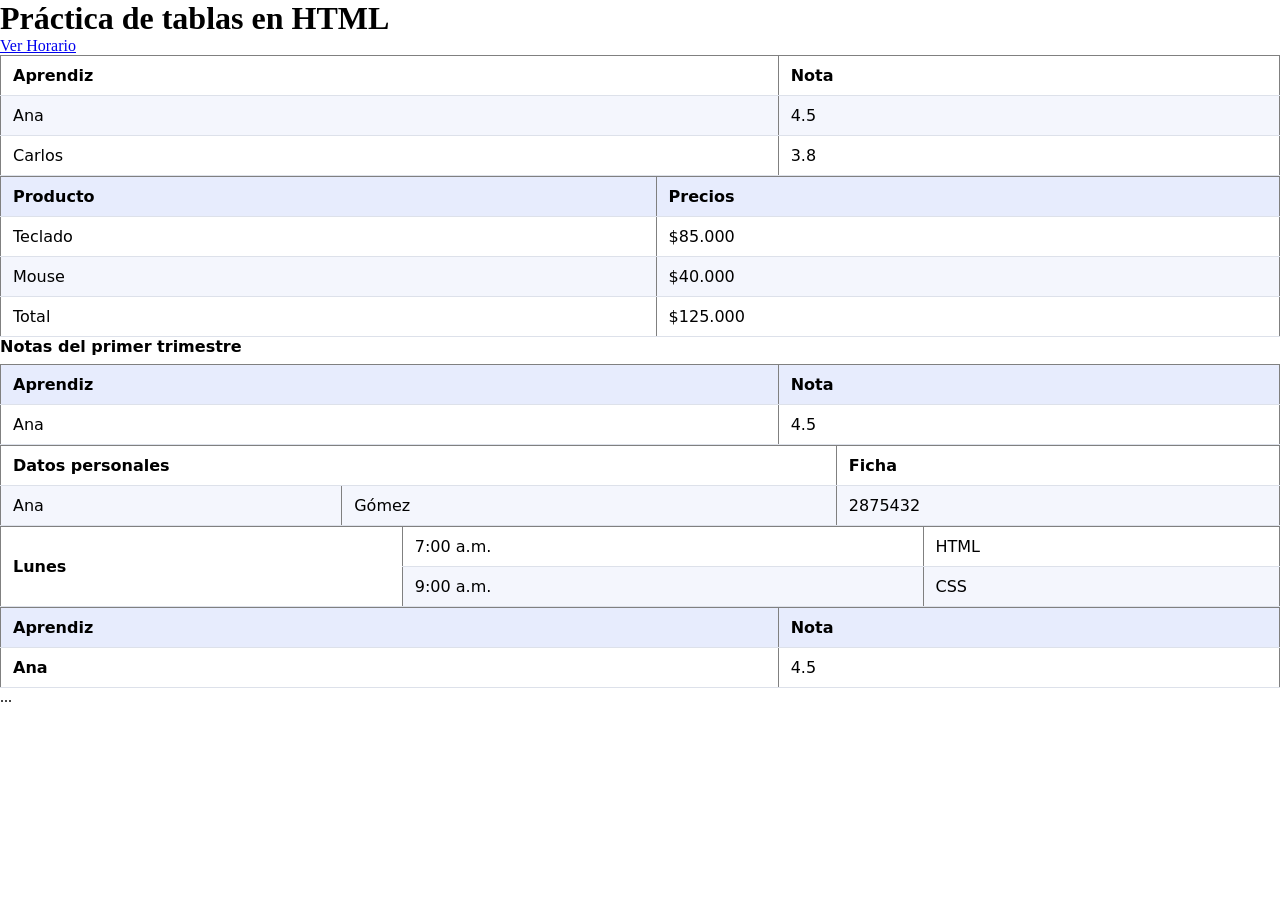
<file: index.html>
<!DOCTYPE html>
<html lang="es">
<head>
    <meta charset="UTF-8">
    <meta name="viewport" content="width=device-width, initial-scale=1.0">
    <title>Práctica de tablas</title>
    <link rel="stylesheet" href="css/styles.css">
</head>
<body>
    <main>
        <h1>Práctica de tablas en HTML</h1>
        <a href="horario.html">Ver Horario</a>
        <section>
            <table border="1">
                <tr>
                    <th>Aprendiz</th>
                    <th>Nota</th>
                </tr>
                <tr>
                    <td>Ana</td>
                    <td>4.5</td>
                </tr>
                <tr>
                    <td>Carlos</td>
                    <td>3.8</td>
                </tr>
            </table>
        </section>

        <section>
            <table border="1">
                <thead>
                    <tr>
                        <th>Producto</th>
                        <th>Precios</th>
                    </tr>
                </thead>
                <tbody>
                    <tr><td>Teclado</td><td>$85.000</td></tr>
                    <tr><td>Mouse</td><td>$40.000</td></tr>
                </tbody>
                <tfoot>
                    <tr><td>Total</td><td>$125.000</td></tr>
                </tfoot>
            </table>
        </section>

        <section>
            <table border="1">
                <caption>Notas del primer trimestre</caption>
                <thead>
                    <tr><th>Aprendiz</th><th>Nota</th></tr>
                </thead>
                <tbody>
                    <tr><td>Ana</td><td>4.5</td></tr>
                </tbody>
            </table>
        </section>

        <section>
            <table border="1">
                <tr>
                    <th colspan="2">Datos personales</th>
                    <th>Ficha</th>
                </tr>
                <tr>
                    <td>Ana</td>
                    <td>Gómez</td>
                    <td>2875432</td>
                </tr>
            </table>
        </section>

        <section>
            <table border="1">
                <tr>
                    <th rowspan="2">Lunes</th>
                    <td>7:00 a.m.</td>
                    <td>HTML</td>
                </tr>
                <tr>
                    <td>9:00 a.m.</td>
                    <td>CSS</td>
                </tr>
            </table>
        </section>

        <section>
            <table border="1">
                <thead>
                    <tr>
                        <th scope="col">Aprendiz</th>
                        <th scope="col">Nota</th>
                    </tr>
                </thead>
                <tbody>
                    <tr>
                        <th scope="row">Ana</th>
                        <td>4.5</td>
                    </tr>
                </tbody>
            </table>
        </section>

        <section>
            <div class="tabla-contenedor">
            <table>... </table>
            </div>
        </section>
    </main>
</body>
</html>
</file>
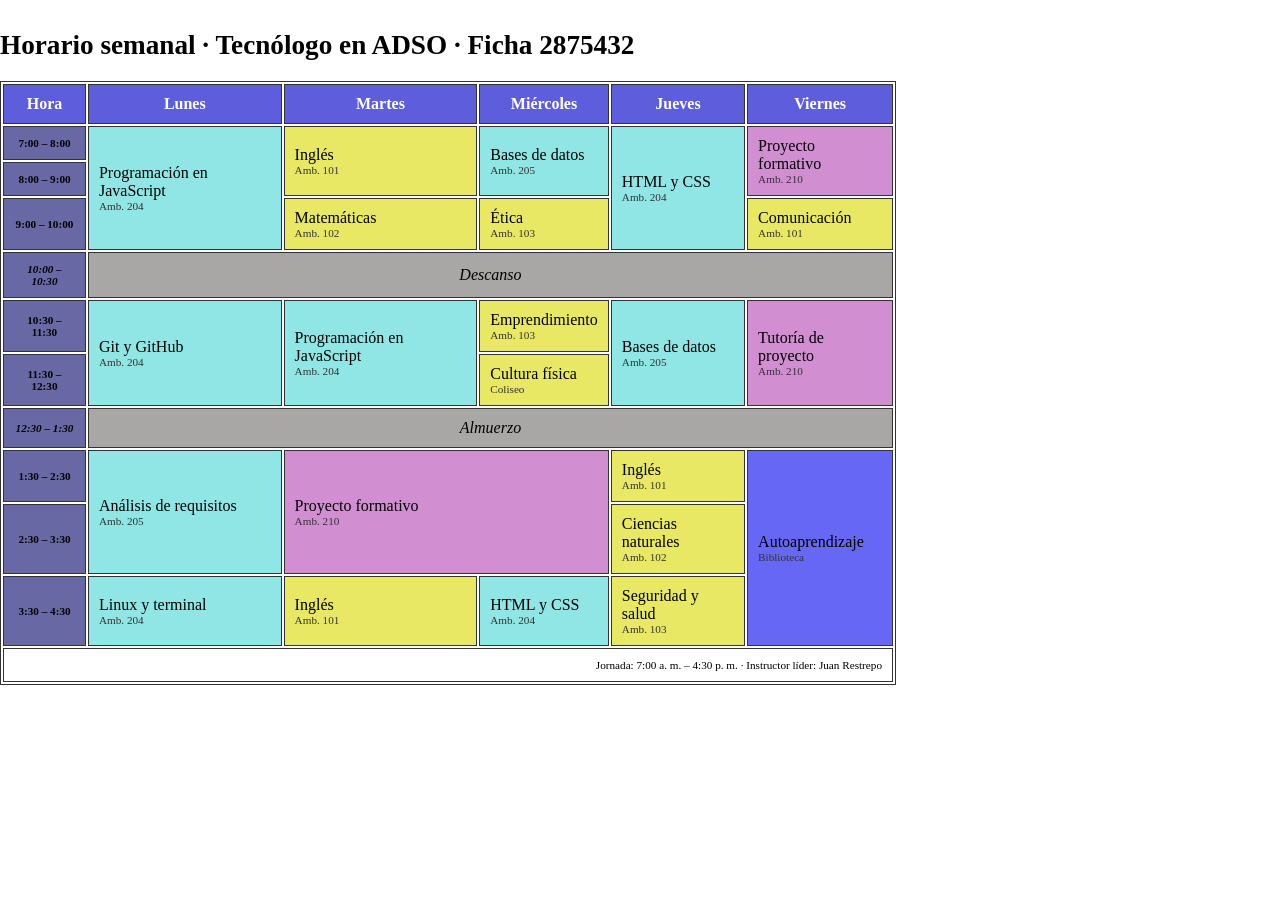
<file: horario.html>
<!DOCTYPE html>
<html lang="es">
<head>
    <meta charset="UTF-8">
    <meta name="viewport" content="width=device-width, initial-scale=1.0">
    <title>Horarios</title>
    <link rel="stylesheet" href="css/stylehorario.css">

</head>
<body>
    <main>
<section class="horario">
  <div class="tabla-contenedor">
    <table>
      <caption>Horario semanal · Tecnólogo en ADSO · Ficha 2875432</caption>
      <thead>
        <tr>
          <th scope="col">Hora</th>
          <th scope="col">Lunes</th>
          <th scope="col">Martes</th>
          <th scope="col">Miércoles</th>
          <th scope="col">Jueves</th>
          <th scope="col">Viernes</th>
        </tr>
      </thead>
      <tbody>
        <tr>
          <th scope="row">7:00 – 8:00</th>
          <td class="tecnica" rowspan="3">Programación en JavaScript <span class="ambiente">Amb. 204</span></td>
          <td class="transversal" rowspan="2">Inglés <span class="ambiente">Amb. 101</span></td>
          <td class="tecnica" rowspan="2">Bases de datos <span class="ambiente">Amb. 205</span></td>
          <td class="tecnica" rowspan="3">HTML y CSS <span class="ambiente">Amb. 204</span></td>
          <td class="proyecto" rowspan="2">Proyecto formativo <span class="ambiente">Amb. 210</span></td>
        </tr>
        <tr>
          <th scope="row">8:00 – 9:00</th>
        </tr>
        <tr>
          <th scope="row">9:00 – 10:00</th>
          <td class="transversal">Matemáticas <span class="ambiente">Amb. 102</span></td>
          <td class="transversal">Ética <span class="ambiente">Amb. 103</span></td>
          <td class="transversal">Comunicación <span class="ambiente">Amb. 101</span></td>
        </tr>
        <tr class="pausa">
          <th scope="row">10:00 – 10:30</th>
          <td colspan="5">Descanso</td>
        </tr>
        <tr>
          <th scope="row">10:30 – 11:30</th>
          <td class="tecnica" rowspan="2">Git y GitHub <span class="ambiente">Amb. 204</span></td>
          <td class="tecnica" rowspan="2">Programación en JavaScript <span class="ambiente">Amb. 204</span></td>
          <td class="transversal">Emprendimiento <span class="ambiente">Amb. 103</span></td>
          <td class="tecnica" rowspan="2">Bases de datos <span class="ambiente">Amb. 205</span></td>
          <td class="proyecto" rowspan="2">Tutoría de proyecto <span class="ambiente">Amb. 210</span></td>
        </tr>
        <tr>
          <th scope="row">11:30 – 12:30</th>
          <td class="transversal">Cultura física <span class="ambiente">Coliseo</span></td>
        </tr>
        <tr class="pausa">
          <th scope="row">12:30 – 1:30</th>
          <td colspan="5">Almuerzo</td>
        </tr>
        <tr>
          <th scope="row">1:30 – 2:30</th>
          <td class="tecnica" rowspan="2">Análisis de requisitos <span class="ambiente">Amb. 205</span></td>
          <td class="proyecto" colspan="2" rowspan="2">Proyecto formativo <span class="ambiente">Amb. 210</span></td>
          <td class="transversal">Inglés <span class="ambiente">Amb. 101</span></td>
          <td class="libre" rowspan="3">Autoaprendizaje <span class="ambiente">Biblioteca</span></td>
        </tr>
        <tr>
          <th scope="row">2:30 – 3:30</th>
          <td class="transversal">Ciencias naturales <span class="ambiente">Amb. 102</span></td>
        </tr>
        <tr>
          <th scope="row">3:30 – 4:30</th>
          <td class="tecnica">Linux y terminal <span class="ambiente">Amb. 204</span></td>
          <td class="transversal">Inglés <span class="ambiente">Amb. 101</span></td>
          <td class="tecnica">HTML y CSS <span class="ambiente">Amb. 204</span></td>
          <td class="transversal">Seguridad y salud <span class="ambiente">Amb. 103</span></td>
        </tr>
      </tbody>
      <tfoot>
        <tr>
          <td colspan="6">Jornada: 7:00 a. m. – 4:30 p. m. · Instructor líder: Juan Restrepo</td>
        </tr>
      </tfoot>
    </table>
  </div>
</section>
</main>
</body>
</html>
</file>
<file: css/styles.css>
*{
    margin: 0;
    padding: 0px;
}

table{
    width: 100%;
    border-collapse: collapse;
    font-family: system-ui, sans-serif;
}

caption{
    text-align: left;
    font-weight: 600;
    padding-bottom: 8px;
}

th, td{
    padding: 10px 12px;
    border-bottom: 1px solid #dde1ea;
    text-align: left;
}

thead th{
    background: #e7ecfd;
}

tbody tr:nth-child(even){
    background: #f4f6fd;
}

tbody tr:hover{
    background: #fff1a8;
}

.numero{
    text-align: right;
}

.tabla-contenedor{
    overflow-x: auto;
}
</file>
<file: css/stylehorario.css>
*{
    margin: 0;
    padding: 0px;
}

main{
    justify-items: center;
}

.horario{
    width: 70%;
    margin-top: 30px;
}

table, td, th{
    border: 1px solid #333;
}
table{
    border-collapse: border;

}

td, th {
    padding: 10px;
}

caption{
    text-align: left;
    font-size: 1.7rem;
    font-weight: 600;
    margin-bottom: 20px;
}

thead{
    background-color: rgb(94, 94, 221);
    color: #fff;
    position: sticky;
}

tbody th{
    font-size: 0.7rem;
    background-color: rgb(104, 104, 165);
}

.tecnica{
    background-color: rgb(144, 229, 229);
}

.transversal{
    background-color: rgb(232, 232, 101);
}

.proyecto{
    background-color: rgb(209, 142, 208);
}

.libre{
    background-color: rgb(103, 103, 245);
}

.pausa{
    background-color: rgb(169, 166, 166);
    text-align: center;
    font-style: italic;
}

.ambiente{
    display: block;
    color: #333;
    font-size: 0.7rem;
}

.tecnica:hover, .transversal:hover, .proyecto:hover, .libre:hover{
    transform: scale(1.1);
    border: 2px solid greenyellow;
}

tfoot{
    font-size: 0.7rem;
    text-align: right;
}

.tabla-contenedor{
    overflow-x: auto;
}
</file>
